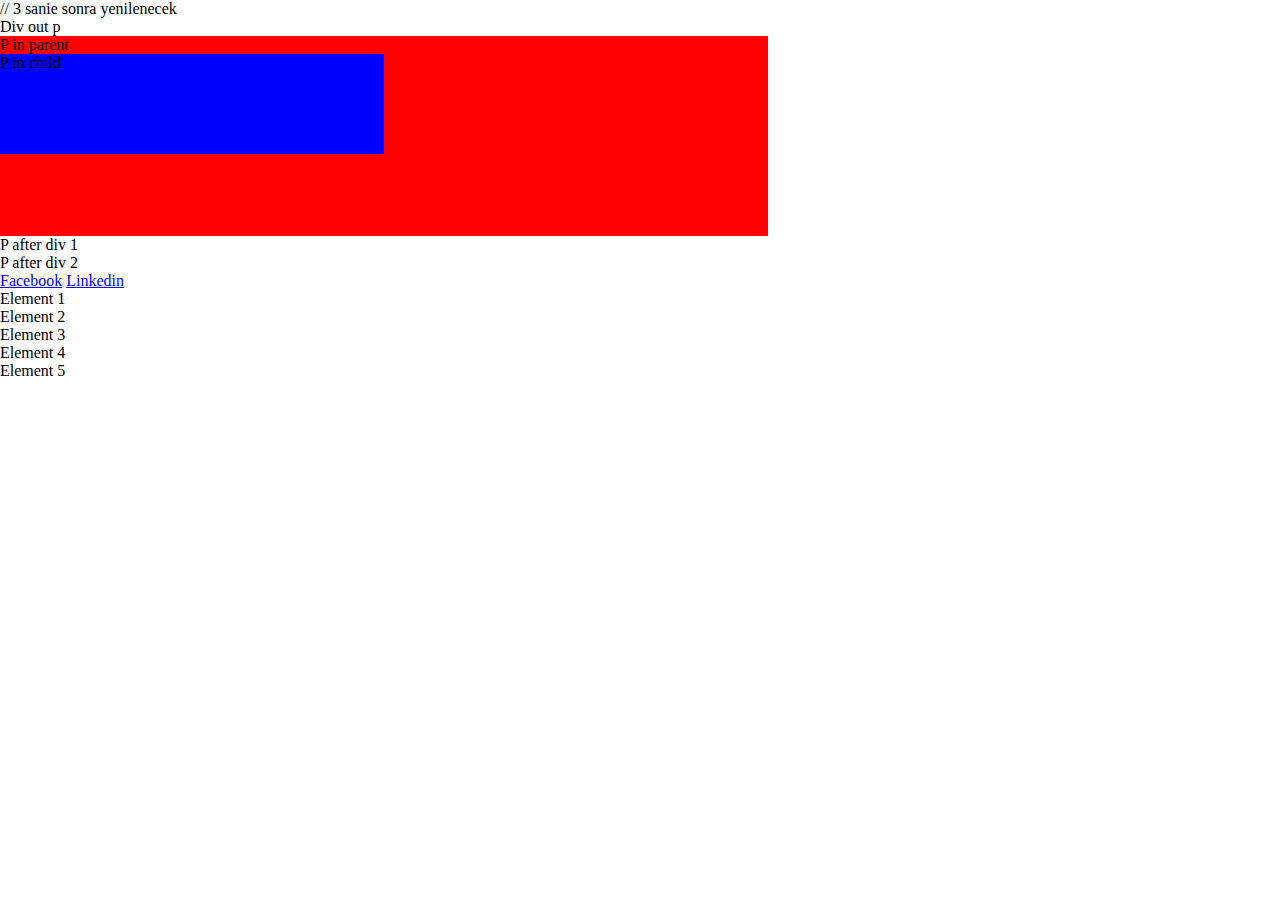
<file: Lesson01.1/index.html>
<!DOCTYPE html>
<html lang="en">
  <head>
    <meta charset="UTF-8" />
    <meta name="viewport" content="width=device-width, initial-scale=1.0" />
    <meta http-equiv="refresh" content="3" />
    // 3 sanie sonra yenilenecek
    <title>Hello World</title>
    <link href="/style.css" rel="stylesheet" />
  </head>
  <body>
    <p>Div out p</p>
    <div class="main">
      <p>P in parent</p>
      <div class="child">
        <p>P in child</p>
      </div>
    </div>
    <p>P after div 1</p>
    <p>P after div 2</p>
    <a href="http://fb.az">Facebook</a>
    <a href="https://linkedin.com" target="_blank">Linkedin</a>
    <ul class="list">
      <li>Element 1</li>
      <li class="list">Element 2</li>
      <li>Element 3</li>
      <li>Element 4</li>
      <li>Element 5</li>
    </ul>
  </body>
</html>
</file>
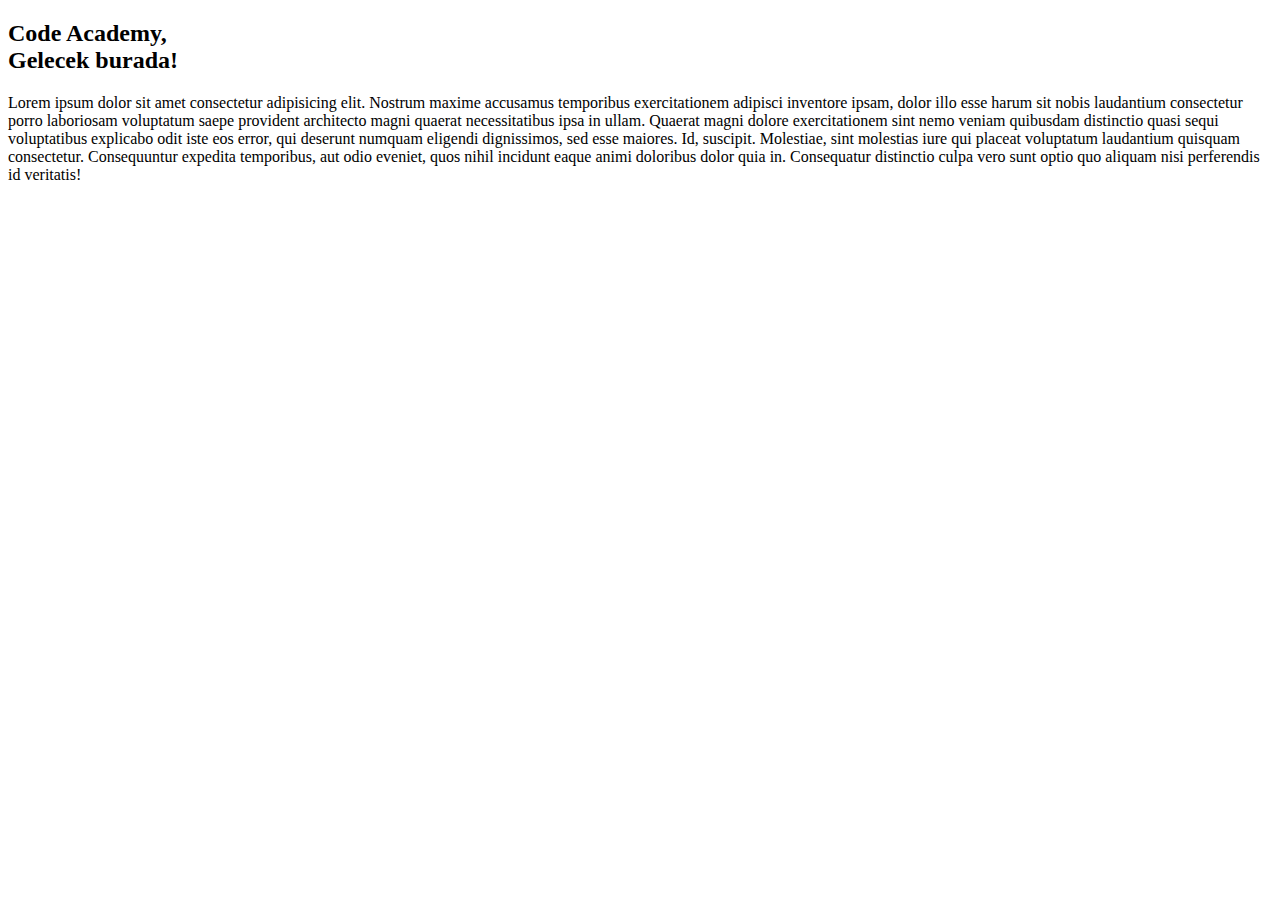
<file: Lesson02.1/index.html>
<!DOCTYPE html>
<html lang="en">
<head>
    <meta charset="UTF-8">
    <meta name="viewport" content="width=device-width, initial-scale=1.0">
    <title>Document</title>
</head>
<body>
    <h2>Code Academy,<br/> Gelecek burada!</h2>
    <p>Lorem ipsum dolor sit amet consectetur adipisicing elit. Nostrum maxime accusamus temporibus exercitationem adipisci inventore ipsam, dolor illo esse harum sit nobis laudantium consectetur porro laboriosam voluptatum saepe provident architecto magni quaerat necessitatibus ipsa in ullam. Quaerat magni dolore exercitationem sint nemo veniam quibusdam distinctio quasi sequi voluptatibus explicabo odit iste eos error, qui deserunt numquam eligendi dignissimos, sed esse maiores. Id, suscipit. Molestiae, sint molestias iure qui placeat voluptatum laudantium quisquam consectetur. Consequuntur expedita temporibus, aut odio eveniet, quos nihil incidunt eaque animi doloribus dolor quia in. Consequatur distinctio culpa vero sunt optio quo aliquam nisi perferendis id veritatis!</p>
</body>
</html>
</file>
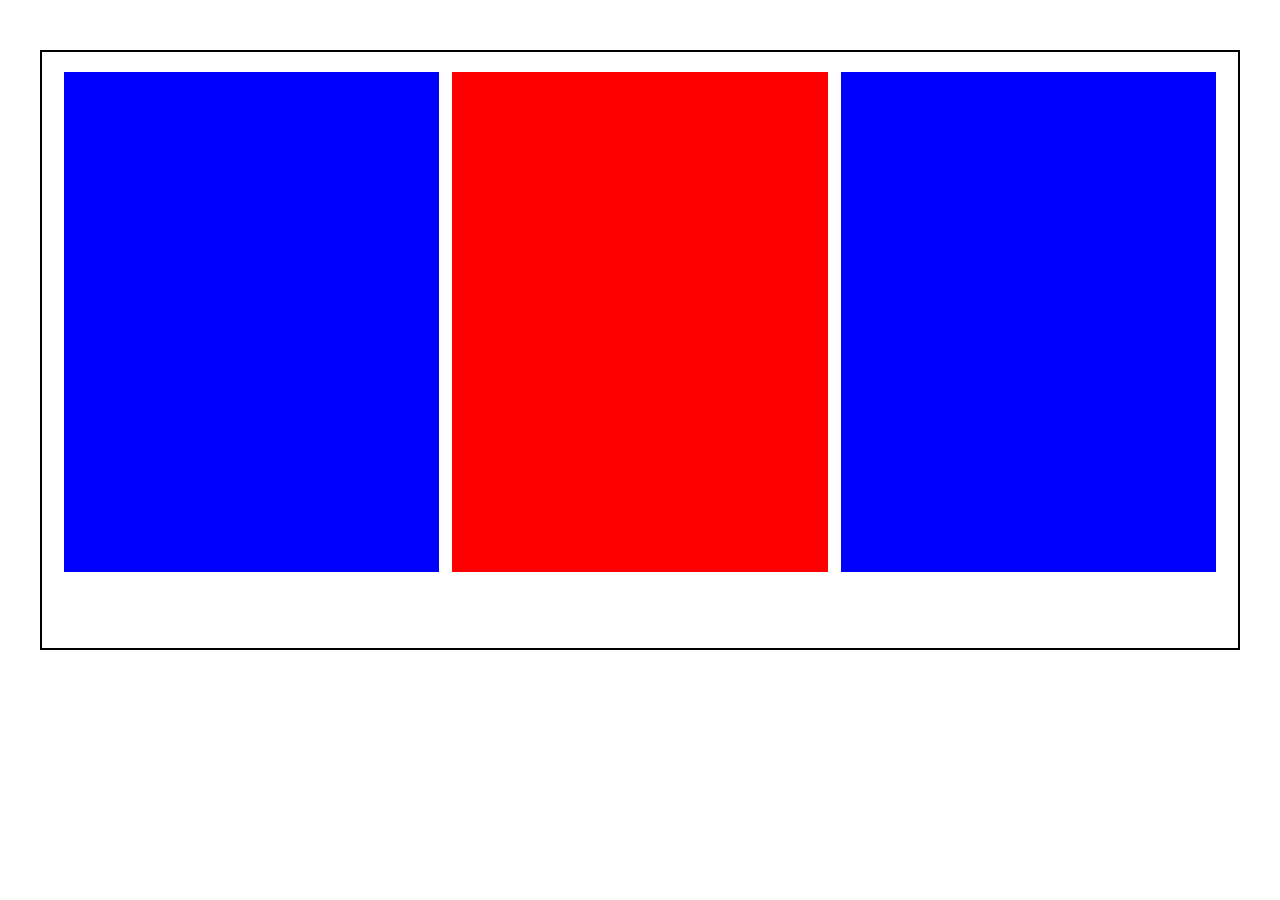
<file: Lesson12/index.html>
<!DOCTYPE html>
<html lang="en">
<head>
    <meta charset="UTF-8">
    <meta name="viewport" content="width=device-width, initial-scale=1.0">
    <title>Document</title>
    <link rel="stylesheet" href="./main.css">
</head>
<body>
    <div class="parent">
        <article></article>
        <article></article>
        <article></article>
    </div>
</body>
</html>
</file>
<file: style.css>
*{
    margin: 0px;
    padding: 0px;
}
.main{
    width: 60%;
    height: 200px;
    background-color: red;
}
.child{
    width: 50%;
    height: 100px;
    background-color: blue;
}
</file>
<file: Lesson12/main.css>
* {
  margin: 0px auto;
  padding: 0px;
  box-sizing: border-box;
}

.parent {
  width: 1200px;
  min-height: 600px;
  border: 2px solid;
  margin: 50px auto;
  display: flex;
  flex-wrap: wrap;
  column-gap: 10px;
  padding: 20px;
}
.parent article {
  width: calc(100% / 3 - 10px);
  height: 500px;
  background: blue;
}
.parent article:nth-child(2) {
  background: red;
}
</file>
